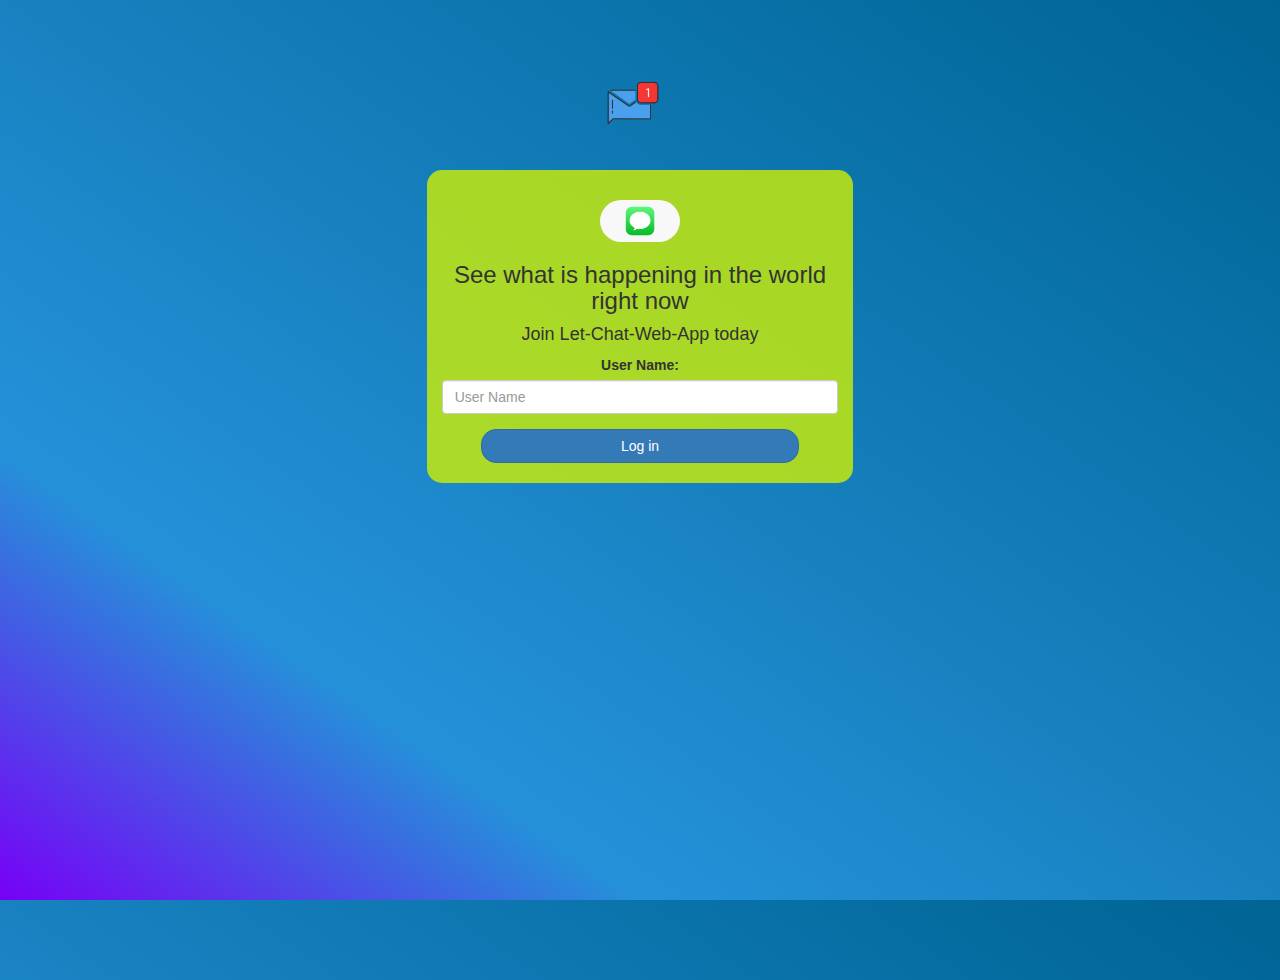
<file: index.html>
<!DOCTYPE html>
<html>
<head>
	<title>Kwitter</title>
<link href="https://fonts.googleapis.com/css?family=Yeon+Sung&display=swap" rel="stylesheet"><meta name="viewport" content="width=device-width, initial-scale=1">

<link rel="stylesheet" href="https://maxcdn.bootstrapcdn.com/bootstrap/3.4.0/css/bootstrap.min.css">
<script src="https://ajax.googleapis.com/ajax/libs/jquery/3.4.1/jquery.min.js"></script>
<script src="https://maxcdn.bootstrapcdn.com/bootstrap/3.4.0/js/bootstrap.min.js"></script>

<link rel="stylesheet" type="text/css" href="style.css">
<script src="kwitter.js"></script>
</head>
<body>
<center>
	<h1 class="header">	
		<Let-Chat-Web-App><sup>
	<img src="m2.png">
	</sup>
</h1>
	<div class="col-lg-4 col-md-6 col-sm-6 col-xs-11 login_div">
	<img src="chatlogo.png" class="logo">
		<h3 >See what is happening in the world right now</h3>
		<h4 >Join Let-Chat-Web-App today</h4>
		<div class="form-group">
		  <label >User Name:</label>
         <input type="text"id="user_name" class="form-control" placeholder="User Name">
		</div>
		<button id="login_button" class="btn btn-primary" onclick="addUser()">Log in</button>
		<br><br>
	</div>
</center>
</body>
</html>
</file>
<file: style.css>
html, body
{
  height: 100%;
  margin: 0;
}

body
{
background-image: linear-gradient(to right top, #7700f7, #2591d9, #1882c1, #0a73aa, #006494);
}

.header
{
	color: white;font-family: 'Yeon Sung';font-size: 45px;letter-spacing: 10px;margin-top: 80px;
}
.header img
{
	width: 80px;margin-left: -15px;
}

.login_div
{
	background: rgba(207, 239, 3, 0.8);float: none;border-radius: 15px;
}

.logo
{
	width: 80px;margin-top: 30px;border-radius: 40px;
}

#login_button
{
	width: 80%;border-radius: 15px;
}

.room_name
{
	cursor: pointer;
	font-size: 20px;
}


#logout
{
	font-size: 20px; float: right;
}


#output
{
	padding: 10px; width:80%;background: rgba(255,255,255,0.8);border-radius: 15px;
}

.input_div_room_page
{
	width: 80%;
}

.input_div label
{
	color: white;font-size: 20px;
}


.input_div_message_page
{
	position: fixed;bottom: 0px;width: 100%;background: rgba(255,255,255,0.8);
}
.input_div_message_page label
{
	color: black;
}
.input_div_message_page #msg
{
	width: 80%;
}
.input_div_message_page button
{
	margin-top: 15px;
	width: 50%; 
}
.color_white
{
	color: white
}

.user_tick
{
	width:20px;
}
.message_h4
{
	padding-left:5px;color:grey;
}
</file>
